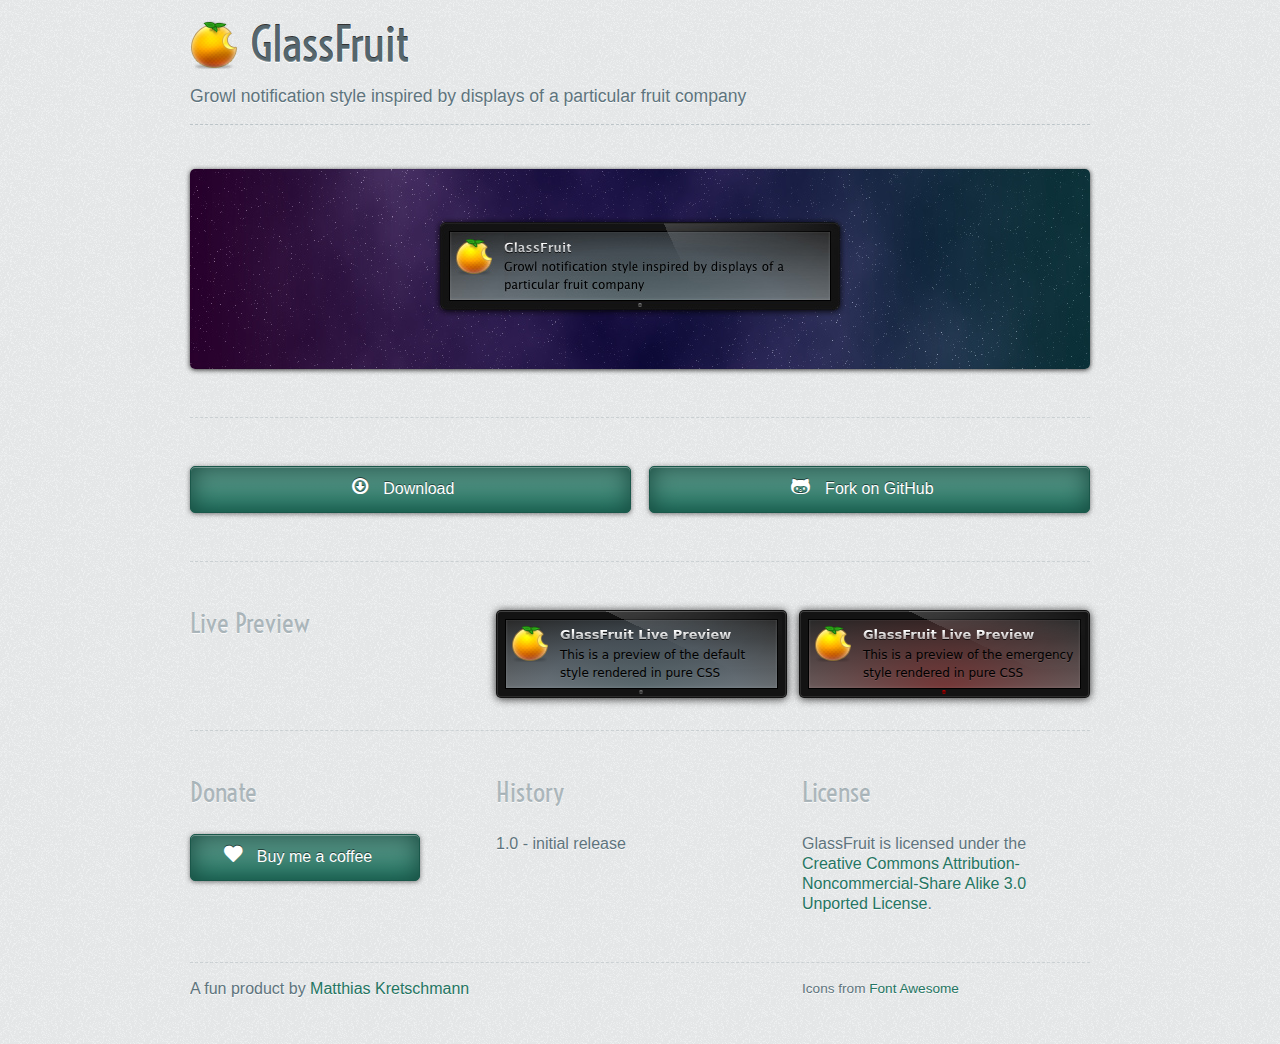
<file: index.html>
<!doctype html>
<html lang="en">
<head>
	<meta charset="utf-8">
	
	<meta http-equiv="X-UA-Compatible" content="IE=edge,chrome=1">
	
	<title>GlassFruit</title>
	<meta name="description" content="Growl notification style inspired by displays of a particular fruit company">
	
	<meta name="viewport" content="width=device-width">
		
	<link rel="stylesheet" href="assets/css/h5bp.css">
	<link rel="stylesheet" href="assets/css/grid.css">
	<link href='http://fonts.googleapis.com/css?family=Voltaire' rel='stylesheet' type='text/css'>
	<link rel="stylesheet" href="assets/css/style.css">

</head>
<body class="container">
	
	<div class="row">
	
		<header role="banner">
			<h1 id="title">GlassFruit</h1>
			<p id="tagline">Growl notification style inspired by displays of a particular fruit company</p>
			<img src="assets/img/GlassFruit-Banner.jpg" alt="GlassFruit Banner" />
			
		</header>
		
	</div>
	
	<article role="main">
		<div class="row">
			<p class="col6">
				<a id="download" class="btn col3" href="https://github.com/kremalicious/glassfruit/zipball/master"><i class="icon-download"></i> Download</a>
				<a id="download" class="btn col3" href="https://github.com/kremalicious/glassfruit"><i class="icon-github"></i> Fork on GitHub</a>
			</p>
		</div>
		<div class="row">
			<h1 class="col2">Live Preview</h1>
			<div class="col4">
				<div class="col3">
					<div id="default" class="notification">
						<div>
							<span class="gloss"></span>
							<span class="icon">
							    <img src="assets/img/glassfruit36.png" width="36px" height="36px" alt="icon" />
							</span>
					     <h1 id="title" class="title">GlassFruit Live Preview</h1>
							<p id="text" class="message">This is a preview of the default style rendered in pure CSS</p>
						</div>
					</div>
				</div>
				<div class="col3">
					<div id="emergency" class="notification">
						<div>
							<span class="gloss"></span>
							<span class="icon">
							    <img src="assets/img/glassfruit36.png" width="36px" height="36px" alt="icon" />
							</span>
					     <h1 id="title" class="title">GlassFruit Live Preview</h1>
							<p id="text" class="message">This is a preview of the emergency style rendered in pure CSS</p>
						</div>
					</div>
				</div>
			</div>
		</div>
	</article>
	
	<aside>
		<div class="row">
			<div class="col2">
				<h1>Donate</h1>
				<p><a id="donate" class="btn col3" href="http://krlc.us/givecoffee"><i class="icon-heart"></i> Buy me a coffee</a></p>
			</div>
			<div class="col2">
				<h1>History</h1>
				<p>1.0 - initial release</p>
			</div>
			<div class="col2">
				<h1>License</h1>
				<p>GlassFruit is licensed under the <a href="http://creativecommons.org/licenses/by-nc-sa/3.0/">Creative Commons Attribution-Noncommercial-Share Alike 3.0 Unported License</a>.</p>
			</div>
		</div>
	</aside>
	
	<footer class="row">
		<p class="col4">A fun product by <a href="http://matthiaskretschmann.com" rel="me">Matthias Kretschmann</a></p>
		<small class="col2">
			<p>Icons from <a href="http://fortawesome.github.com/Font-Awesome/">Font Awesome</a></p>
		</small>
	</footer>
	
	<script type="text/javascript">
	  var _gauges = _gauges || [];
	  (function() {
	    var t   = document.createElement('script');
	    t.type  = 'text/javascript';
	    t.async = true;
	    t.id    = 'gauges-tracker';
	    t.setAttribute('data-site-id', '4f53b82e844d52083900002c');
	    t.src = '//secure.gaug.es/track.js';
	    var s = document.getElementsByTagName('script')[0];
	    s.parentNode.insertBefore(t, s);
	  })();
	</script>
	
	<script>
		var _gaq=[['_setAccount','UA-1441794-2'],['_trackPageview']];
		(function(d,t){var g=d.createElement(t),s=d.getElementsByTagName(t)[0];
		g.src=('https:'==location.protocol?'//ssl':'//www')+'.google-analytics.com/ga.js';
		s.parentNode.insertBefore(g,s)}(document,'script'));
	</script>
</body>
</html>
</file>
<file: assets/css/h5bp.css>
/*
 * HTML5 Boilerplate
 *
 * What follows is the result of much research on cross-browser styling.
 * Credit left inline and big thanks to Nicolas Gallagher, Jonathan Neal,
 * Kroc Camen, and the H5BP dev community and team.
 *
 * Detailed information about this CSS: h5bp.com/css
 *
 * ==|== normalize ==========================================================
 */


/* =============================================================================
   HTML5 display definitions
   ========================================================================== */

article, aside, details, figcaption, figure, footer, header, hgroup, nav, section { display: block; }
audio, canvas, video { display: inline-block; *display: inline; *zoom: 1; }
audio:not([controls]) { display: none; }
[hidden] { display: none; }


/* =============================================================================
   Base
   ========================================================================== */

/*
 * 1. Correct text resizing oddly in IE6/7 when body font-size is set using em units
 * 2. Prevent iOS text size adjust on device orientation change, without disabling user zoom: h5bp.com/g
 */

html { font-size: 100%; -webkit-text-size-adjust: 100%; -ms-text-size-adjust: 100%; }

html, button, input, select, textarea { font-family: sans-serif; color: #222; }

body { margin: 0; font-size: 1em; line-height: 1.4; }

/*
 * Remove text-shadow in selection highlight: h5bp.com/i
 * These selection declarations have to be separate
 * Also: hot pink! (or customize the background color to match your design)
 */

::-moz-selection { background: #fe57a1; color: #fff; text-shadow: none; }
::selection { background: #fe57a1; color: #fff; text-shadow: none; }


/* =============================================================================
   Links
   ========================================================================== */

a { color: #00e; }
a:visited { color: #551a8b; }
a:hover { color: #06e; }
a:focus { outline: thin dotted; }

/* Improve readability when focused and hovered in all browsers: h5bp.com/h */
a:hover, a:active { outline: 0; }


/* =============================================================================
   Typography
   ========================================================================== */

abbr[title] { border-bottom: 1px dotted; }

b, strong { font-weight: bold; }

blockquote { margin: 1em 40px; }

dfn { font-style: italic; }

hr { display: block; height: 1px; border: 0; border-top: 1px solid #ccc; margin: 1em 0; padding: 0; }

ins { background: #ff9; color: #000; text-decoration: none; }

mark { background: #ff0; color: #000; font-style: italic; font-weight: bold; }

/* Redeclare monospace font family: h5bp.com/j */
pre, code, kbd, samp { font-family: monospace, serif; _font-family: 'courier new', monospace; font-size: 1em; }

/* Improve readability of pre-formatted text in all browsers */
pre { white-space: pre; white-space: pre-wrap; word-wrap: break-word; }

q { quotes: none; }
q:before, q:after { content: ""; content: none; }

small { font-size: 85%; }

/* Position subscript and superscript content without affecting line-height: h5bp.com/k */
sub, sup { font-size: 75%; line-height: 0; position: relative; vertical-align: baseline; }
sup { top: -0.5em; }
sub { bottom: -0.25em; }


/* =============================================================================
   Lists
   ========================================================================== */

ul, ol { margin: 1em 0; padding: 0 0 0 40px; }
dd { margin: 0 0 0 40px; }
nav ul, nav ol { list-style: none; list-style-image: none; margin: 0; padding: 0; }


/* =============================================================================
   Embedded content
   ========================================================================== */

/*
 * 1. Improve image quality when scaled in IE7: h5bp.com/d
 * 2. Remove the gap between images and borders on image containers: h5bp.com/i/440
 */

img { border: 0; -ms-interpolation-mode: bicubic; vertical-align: middle; }

/*
 * Correct overflow not hidden in IE9
 */

svg:not(:root) { overflow: hidden; }


/* =============================================================================
   Figures
   ========================================================================== */

figure { margin: 0; }


/* =============================================================================
   Forms
   ========================================================================== */

form { margin: 0; }
fieldset { border: 0; margin: 0; padding: 0; }

/* Indicate that 'label' will shift focus to the associated form element */
label { cursor: pointer; }

/*
 * 1. Correct color not inheriting in IE6/7/8/9
 * 2. Correct alignment displayed oddly in IE6/7
 */

legend { border: 0; *margin-left: -7px; padding: 0; white-space: normal; }

/*
 * 1. Correct font-size not inheriting in all browsers
 * 2. Remove margins in FF3/4 S5 Chrome
 * 3. Define consistent vertical alignment display in all browsers
 */

button, input, select, textarea { font-size: 100%; margin: 0; vertical-align: baseline; *vertical-align: middle; }

/*
 * 1. Define line-height as normal to match FF3/4 (set using !important in the UA stylesheet)
 */

button, input { line-height: normal; }

/*
 * 1. Display hand cursor for clickable form elements
 * 2. Allow styling of clickable form elements in iOS
 * 3. Correct inner spacing displayed oddly in IE7 (doesn't effect IE6)
 */

button, input[type="button"], input[type="reset"], input[type="submit"] { cursor: pointer; -webkit-appearance: button; *overflow: visible; }

/*
 * Re-set default cursor for disabled elements
 */

button[disabled], input[disabled] { cursor: default; }

/*
 * Consistent box sizing and appearance
 */

input[type="checkbox"], input[type="radio"] { box-sizing: border-box; padding: 0; *width: 13px; *height: 13px; }
input[type="search"] { -webkit-appearance: textfield; -moz-box-sizing: content-box; -webkit-box-sizing: content-box; box-sizing: content-box; }
input[type="search"]::-webkit-search-decoration, input[type="search"]::-webkit-search-cancel-button { -webkit-appearance: none; }

/*
 * Remove inner padding and border in FF3/4: h5bp.com/l
 */

button::-moz-focus-inner, input::-moz-focus-inner { border: 0; padding: 0; }

/*
 * 1. Remove default vertical scrollbar in IE6/7/8/9
 * 2. Allow only vertical resizing
 */

textarea { overflow: auto; vertical-align: top; resize: vertical; }

/* Colors for form validity */
input:valid, textarea:valid {  }
input:invalid, textarea:invalid { background-color: #f0dddd; }


/* =============================================================================
   Tables
   ========================================================================== */

table { border-collapse: collapse; border-spacing: 0; }
td { vertical-align: top; }


/* =============================================================================
   Chrome Frame Prompt
   ========================================================================== */

.chromeframe { margin: 0.2em 0; background: #ccc; color: black; padding: 0.2em 0; }


/* ==|== primary styles =====================================================
   Author:
   ========================================================================== */
















/* ==|== media queries ======================================================
   EXAMPLE Media Query for Responsive Design.
   This example overrides the primary ('mobile first') styles
   Modify as content requires.
   ========================================================================== */

@media only screen and (min-width: 35em) {
  /* Style adjustments for viewports that meet the condition */
}



/* ==|== non-semantic helper classes ========================================
   Please define your styles before this section.
   ========================================================================== */

/* For image replacement */
.ir { border:0; font: 0/0 a; text-shadow: none; color: transparent; background-color: transparent; }

/* Hide from both screenreaders and browsers: h5bp.com/u */
.hidden { display: none !important; visibility: hidden; }

/* Hide only visually, but have it available for screenreaders: h5bp.com/v */
.visuallyhidden { border: 0; clip: rect(0 0 0 0); height: 1px; margin: -1px; overflow: hidden; padding: 0; position: absolute; width: 1px; }

/* Extends the .visuallyhidden class to allow the element to be focusable when navigated to via the keyboard: h5bp.com/p */
.visuallyhidden.focusable:active, .visuallyhidden.focusable:focus { clip: auto; height: auto; margin: 0; overflow: visible; position: static; width: auto; }

/* Hide visually and from screenreaders, but maintain layout */
.invisible { visibility: hidden; }

/* Contain floats: h5bp.com/q */
.clearfix:before, .clearfix:after { content: ""; display: table; }
.clearfix:after { clear: both; }
.clearfix { *zoom: 1; }



/* ==|== print styles =======================================================
   Print styles.
   Inlined to avoid required HTTP connection: h5bp.com/r
   ========================================================================== */

@media print {
  * { background: transparent !important; color: black !important; box-shadow:none !important; text-shadow: none !important; filter:none !important; -ms-filter: none !important; } /* Black prints faster: h5bp.com/s */
  a, a:visited { text-decoration: underline; }
  a[href]:after { content: " (" attr(href) ")"; }
  abbr[title]:after { content: " (" attr(title) ")"; }
  .ir a:after, a[href^="javascript:"]:after, a[href^="#"]:after { content: ""; }  /* Don't show links for images, or javascript/internal links */
  pre, blockquote { border: 1px solid #999; page-break-inside: avoid; }
  thead { display: table-header-group; } /* h5bp.com/t */
  tr, img { page-break-inside: avoid; }
  img { max-width: 100% !important; }
  @page { margin: 0.5cm; }
  p, h2, h3 { orphans: 3; widows: 3; }
  h2, h3 { page-break-after: avoid; }
}
</file>
<file: assets/css/grid.css>
/*
 * HS Responsive
 * The Grid Framework
 * http://kremalicious.github.com/hsresponsive
 * 
 * v1.0
 *
 * Copyright 2012, Daniel Ackermann / Matthias Kretschmann
 * Free to use under the MIT license.
 * http://www.opensource.org/licenses/mit-license.php
 */


/* ============================================================== */
/*   Grid System */
/*  ============================================================== */

/* apply a natural box layout model to all elements
   http://paulirish.com/2012/box-sizing-border-box-ftw/  */
* { -moz-box-sizing: border-box; -webkit-box-sizing: border-box; box-sizing: border-box; }



/*   320px and up */
/*  ============================================================== */

.container {
	padding: 0 2%; 		/* always 20px/1000px padding on left & right */
	width: 100%;
	margin: 1% auto; }

.col1, .col2, .col3, .col4, .col5, .col6 {
	width: 100%;
	margin-left: 0; }

/* clear trick */
.container:before, .row:before, 
.container:after, .row:after { display: table; content: ""; }
.container:after, .row:after { clear: both; }
.container, .row { *zoom: 1; }

/* Responsive Media */
img, svg, video, audio, embed, object {
	max-width: 100%;	/* never wider as containing column */
	height: auto;		/* proportional scaling */
	margin: 0 auto;		/* center in column */
	display: block;		/* needed for centering */
}


/*   480px and up */
/*  ============================================================== */
@media only screen and (min-width: 480px) {
	
	.grid2-col1, .grid2-col2 {
		float: left;
		margin-left: 2%; }
	
	.grid2-col1:first-child, 
	.grid2-col2 { margin-left: 0; }
	
	/* needed double definition so 
	   IE8 won't ignore the above grid styles */
	.grid2-col1:nth-child(2n+1) { margin-left: 0; }
	
	.grid2-col1 { width: 49%; }		/* 245px/500px */
	.grid2-col2 { 
		width: 100%; 
		margin-left: 0; }
	
}


/*   768px and up */
/*  ============================================================== */
@media only screen and (min-width: 768px) {
	
	.row {
	    max-width: 1000px;		/* fluid til 1000px max */
	    margin: 0 auto;
	    padding-left: 0;
	    padding-right: 0;
	}
	
	.col1, 
	.col2, 
	.col3, 
	.col4, 
	.col5, 
	.col6,
	.grid2-col2,
	.grid2-col1:first-child {
		float: left;
		margin-left: 2%; }
	
	/* needed double definition so 
	   IE8 won't ignore the above grid styles */
	.grid2-col1:nth-child(1n+1) {
		float: left;
		margin-left: 2%; }
	
	.col1:first-child, 
	.col2:first-child, 
	.col3:first-child, 
	.col4:first-child, 
	.col5:first-child, 
	.col6 { margin-left: 0; }

	.col1 { width: 15%; }		/* 150px/1000px */
	.col2 { width: 32%; }		/* 320px/1000px */
	.col3 { width: 49%; }		/* 490px/1000px */
	.col4 { width: 66%; }		/* 660px/1000px */
	.col5 { width: 83%; }		/* 830px/1000px */
	.col6 { width: 100%; }		/* 1000px/1000px */
	
}


/*   1000px and up  */
/*  ============================================================== */
@media only screen and (min-width: 1000px) {
	
	
	

}
</file>
<file: assets/css/style.css>
html {
	font-size: 100%; -webkit-text-size-adjust: 100%; -ms-text-size-adjust: 100%;
	background: #eef0f1 url(../img/texture.png) repeat left top;
	width: 100%; }

body {
	font-size: 13px; line-height: 1.231;
}

body, select, input, textarea {
  color: #5e747d;
  font: 16px/20px 'Gill Sans', 'Gill Sans MT', Calibri, sans-serif;
  text-shadow: 0 1px 0 rgba(255,255,255,.8);
  font-smooth: always;
  -webkit-font-smoothing: antialiased; }

/*Headings*/
h1, h2, h3, h4 {
	font-size: 1.7em;
	line-height: 1em;
	margin-bottom: 1em;
	margin-top: 0;
	font-family: 'Voltaire', sans-serif;
	font-weight: 400;
	color: rgba(94, 116, 125, .5)
}

/*Links */
a, a:visited {
	color: #247562;
	text-decoration: none;
	-webkit-transition: all .3s ease-in-out;
	-moz-transition: all .3s ease-in-out;
	-o-transition: all .3s ease-in-out;
	-ms-transition: all .3s ease-in-out;
	transition: all .3s ease-in-out;

}

a:hover {
	color: #31a289;
}

p, ul, ol {
	margin-top: 0;
	margin-bottom: 1em;
}
  
@font-face {
    font-family: 'FontAwesome';
    src: url('../font/fontawesome-webfont.eot');
    src: url('../font/fontawesome-webfont.eot?#iefix') format('embedded-opentype'),
         url('../font/fontawesome-webfont.woff') format('woff'),
         url('../font/fontawesome-webfont.ttf') format('truetype'),
         url('../font/fontawesome-webfont.svg#FontAwesomeRegular') format('svg');
    font-weight: normal;
    font-style: normal;
}

[class^="icon-"]:before, [class*=" icon-"]:before {
  font-family: FontAwesome;
  font-weight: normal;
  font-style: normal;
  display: inline-block;
  text-decoration: inherit;
  margin-right: .5em;
  vertical-align: middle;
  font-size: 1.3333333333333333em;
}
.icon-download:before             { content: "\f01a"; }
.icon-heart:before                { content: "\f004"; }
.icon-github:before               { content: "\f09b"; }

img {
	margin-bottom: 1em;
}

.btn {
	display: block;
	padding: .5em 1em .5em .1em;
	margin-bottom: 1em;
	line-height: 1.8em;
	text-align: center;
	position: relative;
	cursor: pointer;
	background-color: #247562;
	background-image: -moz-linear-gradient(top, rgba(255,255,255,0.3) 0%, rgba(255,255,255,0) 100%);
	background-image: -webkit-gradient(linear, left top, left bottom, color-stop(0%,rgba(255,255,255,0.3)), color-stop(100%,rgba(255,255,255,0)));
	background-image: -webkit-linear-gradient(top, rgba(255,255,255,0.3) 0%,rgba(255,255,255,0) 100%);
	background-image: -o-linear-gradient(top, rgba(255,255,255,0.3) 0%,rgba(255,255,255,0) 100%);
	background-image: -ms-linear-gradient(top, rgba(255,255,255,0.3) 0%,rgba(255,255,255,0) 100%);
	background-image: linear-gradient(top, rgba(255,255,255,0.3) 0%,rgba(255,255,255,0) 100%);
	color: #fff;
	text-shadow: 0 -1px 0 rgba(0,0,0,.5);
	border: 1px solid #1a574a;
	-webkit-border-radius: 5px;
	-moz-border-radius: 5px;
	border-radius: 5px;
	-webkit-box-shadow: 0px 1px 5px rgba(0,0,0,.5), inset 0 1px 0 rgba(255,255,255,.3), inset 0 2px 25px #164a3f;
	-moz-box-shadow: 0px 1px 5px rgba(0,0,0,.5), inset 0 1px 0 rgba(255,255,255,.3), inset 0 2px 25px #164a3f;
	box-shadow: 0px 1px 5px rgba(0,0,0,.5), inset 0 1px 0 rgba(255,255,255,.3), inset 0 2px 25px #164a3f;
}

	.btn .icon {
		font-size: 2em;
		vertical-align: text-bottom;
		margin-right: .1em;
	}
	
	aside .btn {
		width: 100%;
	}

.btn:hover {
	background-color: #288470;
	color: #fff;
}

.btn:active {
	top: 1px;
	-webkit-transition: none;
	-moz-transition: none;
	-o-transition: none;
	-ms-transition: none;
	transition: none;
	-webkit-box-shadow: 0px 1px 5px rgba(0,0,0,.3), inset 0 1px 0 rgba(255,255,255,.3), inset 0 2px 25px #164a3f, inset 0 2px 5px #0c2923;
	-moz-box-shadow: 0px 1px 5px rgba(0,0,0,.3), inset 0 1px 0 rgba(255,255,255,.3), inset 0 2px 25px #164a3f, inset 0 2px 5px #0c2923;
	box-shadow: 0px 1px 5px rgba(0,0,0,.3), inset 0 1px 0 rgba(255,255,255,.3), inset 0 2px 25px #164a3f, inset 0 2px 5px #0c2923;
}

/* grid overwrites */
.container {
	padding: 0 4%;
}

.row {
	margin-bottom: 1em;
}

article .row,
aside .row,
header[role="banner"] {
	border-bottom: 1px dashed rgba(94, 116, 125, .2);
	padding: .5em 0;
}

/*Header*/
header[role="banner"] {
	padding-top: .5em;
}

header[role="banner"] h1 {
	font-size: 3em;
	text-shadow: 0 -1px 0 rgba(0,0,0,.8), 0 1px 0 #fff;
	color: rgba(94, 116, 125, .8);
	position: relative;
	margin-bottom: 0;
	padding-left: 60px;
	background: transparent url('../img/glassfruit48.png') no-repeat left top;
}

header[role="banner"] p {
	border-bottom: 1px dashed rgba(94, 116, 125, .3);
	margin-top: 1em;
	padding-bottom: 1em;
	margin-bottom: 2.5em;
	font-size: 1.1em;
}

header[role="banner"] img {
	-webkit-border-radius: 5px;
	-moz-border-radius: 5px;
	border-radius: 5px;
	-webkit-box-shadow: 0px 1px 5px rgba(0,0,0,0.8);
	-moz-box-shadow: 0px 1px 5px rgba(0,0,0,0.8);
	box-shadow: 0px 1px 5px rgba(0,0,0,0.8);
}

article h1,
aside h1 {
	text-align: center;
}

aside h1 {
	margin-bottom: 1em;
}

/*Live Notification Styles*/

.notification { 
	border: 1px solid rgba(15,15,15,0.4); 
	-webkit-border-radius: 5px;
	-moz-border-radius: 5px;
	border-radius: 5px;
	background: #131313;
	color: #fff;
	font: 12px/1.5 "Lucida Sans","Lucida Grande", Lucida, sans;
	padding: 8px;
	-webkit-box-shadow: 
			0px 1px 9px rgba(0,0,0,0.8), 
			inset 0 1px 0 rgba(255,255,255,0.2), 
			inset 0 -1px 0 rgba(255,255,255,0.1), 
			inset 1px 0 0 rgba(255,255,255,0.1),
			inset -1px 0 0 rgba(255,255,255,0.1);
	-moz-box-shadow: 
			0px 1px 9px rgba(0,0,0,0.8), 
			inset 0 1px 0 rgba(255,255,255,0.2), 
			inset 0 -1px 0 rgba(255,255,255,0.1), 
			inset 1px 0 0 rgba(255,255,255,0.1),
			inset -1px 0 0 rgba(255,255,255,0.1);
	box-shadow: 
			0px 1px 9px rgba(0,0,0,0.8), 
			inset 0 1px 0 rgba(255,255,255,0.2), 
			inset 0 -1px 0 rgba(255,255,255,0.1), 
			inset 1px 0 0 rgba(255,255,255,0.1),
			inset -1px 0 0 rgba(255,255,255,0.1);
	position: relative;
	-webkit-transition: all 0.2s linear;
	-moz-transition: all 0.2s linear;
	-o-transition: all 0.2s linear;
	-ms-transition: all 0.2s linear;
	transition: all 0.2s linear;
	-webkit-animation: popItIn .3s ease-in-out 0s;
	-moz-animation: popItIn .3s ease-in-out 0s;
	-ms-animation: popItIn .3s ease-in-out 0s;
	animation: popItIn .3s ease-in-out 0s;
	max-width: 400px;
	margin: 0 auto;
	margin-bottom: 2em;
}

/*pseudo elements*/
.notification :before,
.notification :after,
.notification:after {
	content: "";
	width: 100%;
	height: 100%;
	left: 0;
	top: 0;
}
	
	/*logo*/
	.notification:after {
		position: absolute;
		width: 4px;
		height: 4px;
		-webkit-border-radius: 50%;
		-moz-border-radius: 50%;
		border-radius: 50%;
		background-color: #999;
		background-image: -webkit-linear-gradient(top, rgba(0,0,0,.2) 10%, rgba(0,0,0,.7) 55%,rgba(0,0,0,.3) 100%);
		left: 49%;
		top: auto;
		bottom: 3px;
	}
	
	#emergency.notification:after {
		background-color: red;
	}

/* glossy shine */
.gloss {
	position: absolute;
	width: 105%;
	height: 100%;
	left: -9px;
	top: -9px;
	z-index: 4;
	-webkit-border-radius: 5px;
	-moz-border-radius: 5px;
	border-radius: 5px;
	background: -webkit-linear-gradient(25deg, rgba(255,255,255,0) 0%,rgba(255,255,255,0) 59%,rgba(255,255,255,0.2) 59%, rgba(255,255,255,0) 100%) no-repeat;
	background: -moz-linear-gradient(25deg, rgba(255,255,255,0) 0%,rgba(255,255,255,0) 59%,rgba(255,255,255,0.2) 59%, rgba(255,255,255,0) 100%) no-repeat;
	background: -o-linear-gradient(25deg, rgba(255,255,255,0) 0%,rgba(255,255,255,0) 59%,rgba(255,255,255,0.2) 59%, rgba(255,255,255,0) 100%) no-repeat;
	background: -ms-linear-gradient(25deg, rgba(255,255,255,0) 0%,rgba(255,255,255,0) 59%,rgba(255,255,255,0.2) 59%, rgba(255,255,255,0) 100%) no-repeat;
	background: linear-gradient(25deg, rgba(255,255,255,0) 0%,rgba(255,255,255,0) 59%,rgba(255,255,255,0.2) 59%, rgba(255,255,255,0) 100%) no-repeat;
	-webkit-mask-image: -webkit-linear-gradient(top, rgba(0,0,0,1) 0%, rgba(0,0,0,0.2) 40%, rgba(0,0,0,0.1) 75%, rgba(0,0,0,0) 90%, rgba(0,0,0,0) 100%);
	-webkit-animation: fuckYeahGloss .5s ease-in-out 0s;
	-moz-animation: fuckYeahGloss .5s ease-in-out 0s;
	-ms-animation: fuckYeahGloss .5s ease-in-out 0s;
	animation: fuckYeahGloss .5s ease-in-out 0s;

}

/*display area*/
.notification > div {
	background-color: #666;
	background-image: -webkit-linear-gradient(top, rgba(0,0,0,0.6) 0%,rgba(0,0,0,0) 100%);
	background-image: -moz-linear-gradient(top, rgba(0,0,0,0.6) 0%,rgba(0,0,0,0) 100%);
	background-image: -o-linear-gradient(top, rgba(0,0,0,0.6) 0%,rgba(0,0,0,0) 100%);
	background-image: -ms-linear-gradient(top, rgba(0,0,0,0.6) 0%,rgba(0,0,0,0) 100%);
	background-image: linear-gradient(top, rgba(0,0,0,0.6) 0%,rgba(0,0,0,0) 100%);
	padding: 6px;
	border: 1px solid #000;
	-webkit-box-shadow: 
			inset 0 1px 0 rgba(255,255,255,0.01),
			inset 0 -1px 3px rgba(255,255,255,0.1),
			inset 1px 0 2px rgba(255,255,255,0.05), 
			inset -1px 0 2px rgba(255,255,255,0.05);
	-moz-box-shadow: 
			inset 0 1px 0 rgba(255,255,255,0.01),
			inset 0 -1px 3px rgba(255,255,255,0.1),
			inset 1px 0 2px rgba(255,255,255,0.05), 
			inset -1px 0 2px rgba(255,255,255,0.05);
	box-shadow: 
			inset 0 1px 0 rgba(255,255,255,0.01),
			inset 0 -1px 3px rgba(255,255,255,0.1),
			inset 1px 0 2px rgba(255,255,255,0.05), 
			inset -1px 0 2px rgba(255,255,255,0.05);
	position: relative;
	-webkit-transition: all 0.2s linear;
	-moz-transition: all 0.2s linear;
	-o-transition: all 0.2s linear;
	-ms-transition: all 0.2s linear;
	transition: all 0.2s linear;
}
	
	/*display bottom glow*/
	.notification > div:before {
		position: absolute;
		background: -webkit-radial-gradient(bottom, ellipse cover, rgba(0, 142, 189, .1) 0%, rgba(125,185,232,.15) 50%, rgba(125,185,232,0) 100%);
		background: -moz-radial-gradient(bottom, ellipse cover, rgba(0, 142, 189, .1) 0%, rgba(125,185,232,.15) 50%, rgba(125,185,232,0) 100%);
		background: -o-radial-gradient(bottom, ellipse cover, rgba(0, 142, 189, .1) 0%, rgba(125,185,232,.15) 50%, rgba(125,185,232,0) 100%);
		background: -ms-radial-gradient(bottom, ellipse cover, rgba(0, 142, 189, .1) 0%, rgba(125,185,232,.15) 50%, rgba(125,185,232,0) 100%);
		background: radial-gradient(bottom, ellipse cover, rgba(0, 142, 189, .1) 0%, rgba(125,185,232,.15) 50%, rgba(125,185,232,0) 100%);

	}
	
	#emergency.notification > div:before {
		background: -webkit-radial-gradient(bottom, ellipse cover, rgba(135, 0, 0, .45) 0%, rgba(135, 0, 0, .2) 50%, rgba(135, 0, 0, 0) 100%);
		background: -moz-radial-gradient(bottom, ellipse cover, rgba(135, 0, 0, .45) 0%, rgba(135, 0, 0, .2) 50%, rgba(135, 0, 0, 0) 100%);
		background: -o-radial-gradient(bottom, ellipse cover, rgba(135, 0, 0, .45) 0%, rgba(135, 0, 0, .2) 50%, rgba(135, 0, 0, 0) 100%);
		background: -ms-radial-gradient(bottom, ellipse cover, rgba(135, 0, 0, .45) 0%, rgba(135, 0, 0, .2) 50%, rgba(135, 0, 0, 0) 100%);
		background: radial-gradient(bottom, ellipse cover, rgba(135, 0, 0, .45) 0%, rgba(135, 0, 0, .2) 50%, rgba(135, 0, 0, 0) 100%);
	}

.notification:hover {
	-webkit-box-shadow: 
			0px 1px 15px rgba(0,0,0,0.9), 
			inset 0 1px 0 rgba(255,255,255,0.25), 
			inset 0 -1px 0 rgba(255,255,255,0.15), 
			inset 1px 0 0 rgba(255,255,255,0.15),
			inset -1px 0 0 rgba(255,255,255,0.15);
	-moz-box-shadow: 
			0px 1px 15px rgba(0,0,0,0.9), 
			inset 0 1px 0 rgba(255,255,255,0.25), 
			inset 0 -1px 0 rgba(255,255,255,0.15), 
			inset 1px 0 0 rgba(255,255,255,0.15),
			inset -1px 0 0 rgba(255,255,255,0.15);
	box-shadow: 
			0px 1px 15px rgba(0,0,0,0.9), 
			inset 0 1px 0 rgba(255,255,255,0.25), 
			inset 0 -1px 0 rgba(255,255,255,0.15), 
			inset 1px 0 0 rgba(255,255,255,0.15),
			inset -1px 0 0 rgba(255,255,255,0.15);
}

.notification:hover > div {
	background-color: #777;
}

.notification .icon {
	float: left;
	margin: 0 10px 0 0;
	display: block;
	text-align: center;
	line-height: 36px;
	width: 36px;
	height: 36px;
	overflow: hidden;
	background-repeat: no-repeat;
	background-position: center center;
	background: none !important;
	-webkit-border-radius: 4px;
	-moz-border-radius: 4px;
	border-radius: 4px;
}
.notification .icon img{
	width: 36px;
	height: 36px;
	vertical-align: middle;
	margin: 0;
	padding: 0;
	float: left;
}

.title,
.message,
.notification .icon {
	position: relative;
	z-index: 5;
}

.title {
	font-size: 13px;
	font-family: "Lucida Sans","Lucida Grande", Lucida, sans;
	font-weight: bold;
	line-height: 1.4em;
	margin: 0 0 2px 0;
	padding: 0 0 0 48px;
	color: #fff;
	text-shadow: 0 1px 0 #000;
	-webkit-transition: all 0.2s linear;
	-moz-transition: all 0.2s linear;
	-o-transition: all 0.2s linear;
	-ms-transition: all 0.2s linear;
	transition: all 0.2s linear;
	position: relative;
	-webkit-mask-image: -webkit-linear-gradient(top, rgba(0,0,0,1) 30%,rgba(0,0,0,.6) 65%,rgba(0,0,0,1) 100%);
	-webkit-background-clip: text;
	-moz-background-clip: text;
	background-clip: text;
}

.message {
	padding: 0 0 0 48px;
	margin: 0;
	color: #000;
	text-shadow: 0 1px 0 rgba(255,255,255,0.1);
}

/*   768px and up */
/*  ============================================================== */
@media only screen and (min-width: 768px) {
	
	.row {
		max-width: 900px;
	}
	
	h1, h2, h3, h4, .btn, .notification {
		margin-bottom: 0;
	}
	
	article .row,
	aside .row,
	header[role="banner"] {
		padding: 2em 0;
	}
	
	header[role="banner"] {
		padding-top: .5em;
	}
	
	aside .btn {
		width: 80%;
	}
	
	article h1,
	aside h1 {
		text-align: left;
	}

}


/* Animations */

@keyframes popItIn {
 0% {
    top: -100px;
   	-ms-filter: "progid:DXImageTransform.Microsoft.Alpha(Opacity=0)";
   	filter: alpha(opacity=0);
   	opacity: 0;
 }
 100% {
    top: 0;
   	-ms-filter: "progid:DXImageTransform.Microsoft.Alpha(Opacity=100)";
   	filter: alpha(opacity=100);
   	opacity: 1;
 }
}

@-moz-keyframes popItIn {
 0% {
   top: -100px;
   filter: alpha(opacity=0);
   opacity: 0;
 }
 100% {
   top: 0;
   filter: alpha(opacity=100);
   opacity: 1;
 }
}

@-webkit-keyframes popItIn {
 0% {
   top: -100px;
   filter: alpha(opacity=0);
   opacity: 0;
 }
 100% {
   top: 0;
   filter: alpha(opacity=100);
   opacity: 1;
 }
}

@-ms-keyframes popItIn {
 0% {
   top: -100px;
   -ms-filter: "progid:DXImageTransform.Microsoft.Alpha(Opacity=0)";
   filter: alpha(opacity=0);
   opacity: 0;
 }
 100% {
   top: 0;
   -ms-filter: "progid:DXImageTransform.Microsoft.Alpha(Opacity=100)";
   filter: alpha(opacity=100);
   opacity: 1;
 }
}

@-o-keyframes popItIn {
 0% {
   top: -100px;
   filter: alpha(opacity=0);
   opacity: 0;
 }
 100% {
   top: 0;
   filter: alpha(opacity=100);
   opacity: 1;
 }
}

@keyframes fuckYeahGloss {
 0% {
    background-position: 0 -100px;
 }
 100% {
    background-position: 0 0;
 }
}

@-moz-keyframes fuckYeahGloss {
 0% {
   background-position: 0 -100px;
 }
 100% {
   background-position: 0 0;
 }
}

@-webkit-keyframes fuckYeahGloss {
 0% {
   background-position: 0 -100px;
 }
 100% {
   background-position: 0 0;
 }
}

@-ms-keyframes fuckYeahGloss {
 0% {
   background-position: 0 -100px;
 }
 100% {
   background-position: 0 0;
 }
}

@-o-keyframes fuckYeahGloss {
 0% {
   background-position: 0 -100px;
 }
 100% {
   background-position: 0 0;
 }
}
</file>
